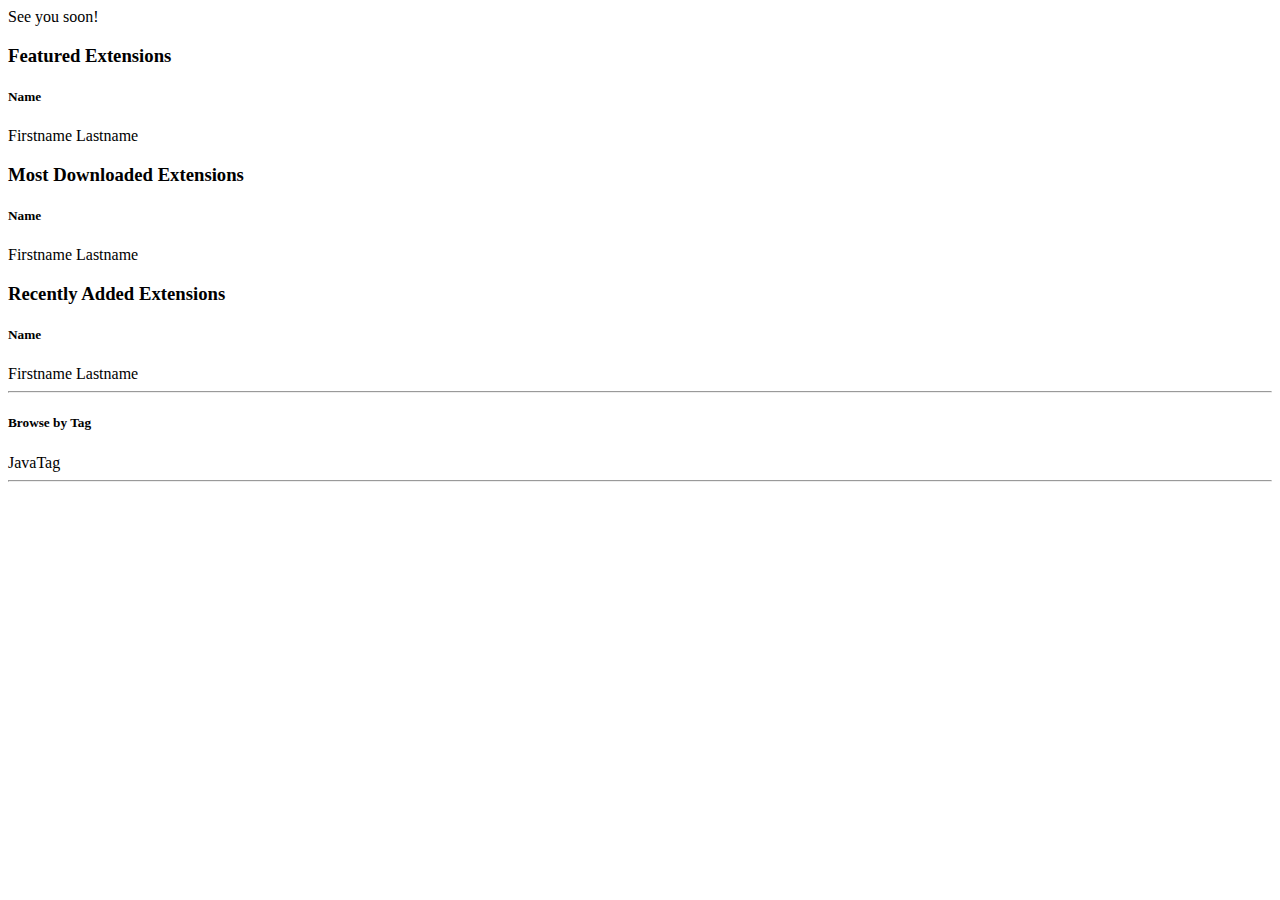
<file: src/main/resources/templates/index.html>
<!DOCTYPE html>
<html lang="en"
      xmlns:th="http://www.thymeleaf.org"
>
<head th:replace="fragments :: head">
    <meta charset="UTF-8">
    <title>Home Page</title>
</head>
<body class="index">
<nav th:replace="fragments::nav"></nav>

<span th:if="${param.logout}">See you soon!</span>
<section class="section-search" th:replace="fragments::search"></section>
<section class="section-featured">
    <h3>Featured Extensions</h3>
    <article th:each="extension : ${featuredExtensions}" class="extension-card col-xs-12 col-sm-12 col-md-5 col-lg-2">
        <a th:href="@{'/extension-details/{id}' (id=${extension.id})}">
            <div class="icon-holder" th:if="${extension.icon}">
                <span class="icon" th:utext="${extension.icon}"></span>
            </div>
            <div class="icon-holder" th:unless="${extension.icon}">
                <span class="icon"><i class="fas fa-rocket"></i></span>
            </div>
            <h5 class="article-title" th:text="${extension.name}">Name</h5>
            <div class="article-footer block">
                <span class="article-author">
                    <i class="fas fa-user"></i>
                    <span th:text="${extension.userProfile.firstName}">Firstname</span>
                    <span th:text="${extension.userProfile.lastName}">Lastname</span>
                </span>
                <div class="downloads">
                    <i class="fas fa-download"></i>
                    <span th:text="${extension.downloadsCount}"></span>
                </div>
            </div>
        </a>
    </article>
</section>
<section class="section-popular">
    <h3>Most Downloaded Extensions</h3>
    <article th:each="extension : ${mostPopular}" class="extension-card col-xs-12 col-sm-12 col-md-5 col-lg-2">
        <a th:href="@{'/extension-details/{id}' (id=${extension.id})}">
            <div class="icon-holder" th:if="${extension.icon}">
                <span class="icon" th:utext="${extension.icon}"></span>
            </div>
            <div class="icon-holder" th:unless="${extension.icon}">
                <span class="icon"><i class="fas fa-rocket"></i></span>
            </div>
            <h5 class="article-title" th:text="${extension.name}">Name</h5>
            <div class="article-footer block">
                <span class="article-author">
                    <i class="fas fa-user"></i>
                    <span th:text="${extension.userProfile.firstName}">Firstname</span>
                    <span th:text="${extension.userProfile.lastName}">Lastname</span>
                </span>
                <div class="downloads">
                    <i class="fas fa-download"></i>
                    <span th:text="${extension.downloadsCount}"></span>
                </div>
            </div>
        </a>
    </article>
</section>
<section class="section-recent">
    <h3>Recently Added Extensions</h3>
    <article th:each="extension : ${recentlyAdded}" class="extension-card col-xs-12 col-sm-12 col-md-5 col-lg-2">
        <a th:href="@{'/extension-details/{id}' (id=${extension.id})}">
            <div class="icon-holder" th:if="${extension.icon}">
                <span class="icon" th:utext="${extension.icon}"></span>
            </div>
            <div class="icon-holder" th:unless="${extension.icon}">
                <span class="icon"><i class="fas fa-rocket"></i></span>
            </div>
            <h5 class="article-title" th:text="${extension.name}">Name</h5>
            <div class="article-footer block">
                <span class="article-author">
                    <i class="fas fa-user"></i>
                    <span th:text="${extension.userProfile.firstName}">Firstname</span>
                    <span th:text="${extension.userProfile.lastName}">Lastname</span>
                </span>
                <div class="downloads">
                    <i class="fas fa-download"></i>
                    <span th:text="${extension.downloadsCount}"></span>
                </div>
            </div>
        </a>
    </article>
</section>
<section class="alltags">
    <hr/>
    <h5>Browse by Tag</h5>
    <a th:href="@{/search-results(searchby='tagname',value=${tag.tagTitle},sortby='name')}" class="badge badge-info"
       th:each="tag : ${tags}"
       th:text="${tag.tagTitle}">
        JavaTag
    </a>
    <hr/>
</section>
<footer th:replace="fragments :: footer"></footer>
<th:block th:include="fragments :: assets"></th:block>
</body>
</html>
</file>
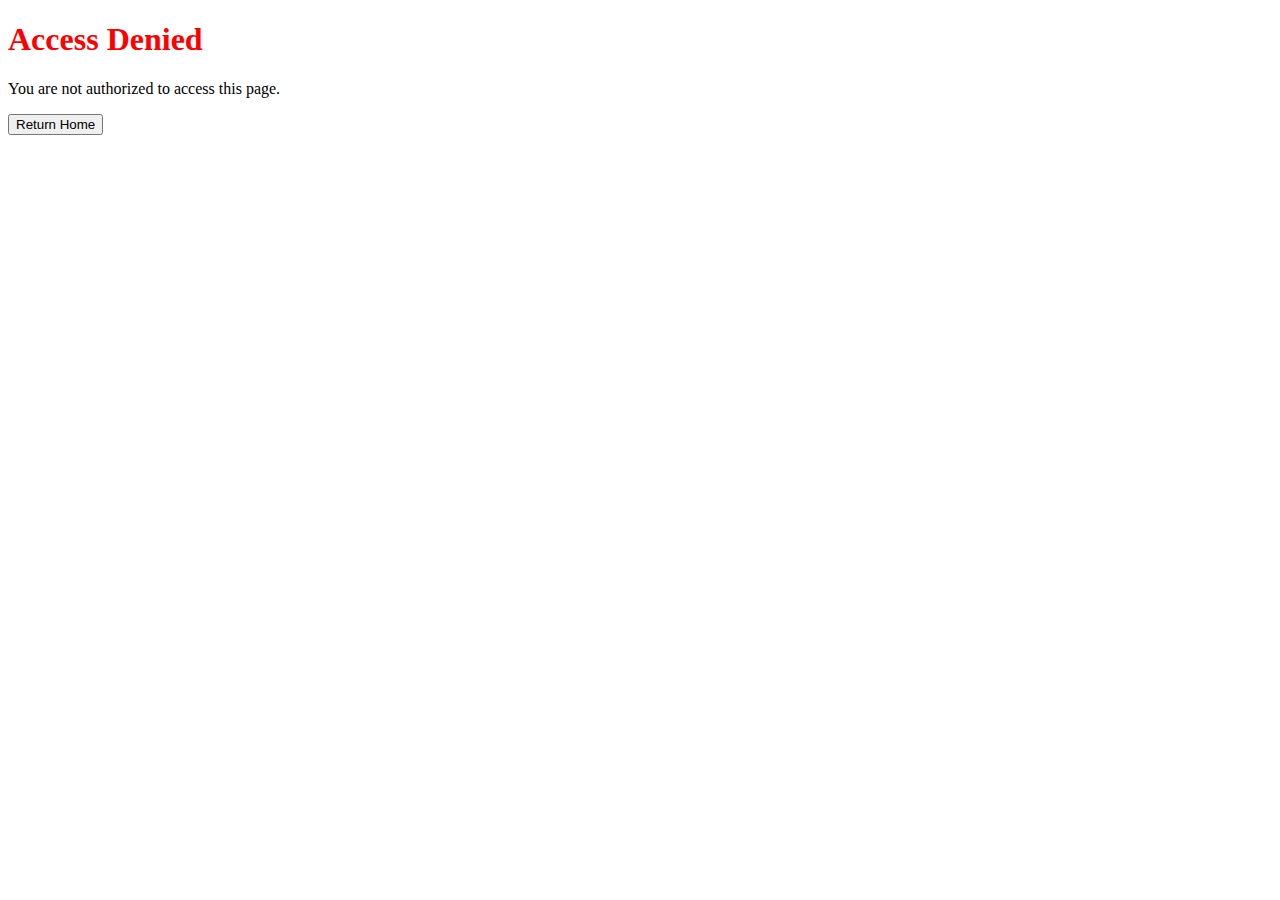
<file: src/main/resources/templates/access-denied.html>
<!DOCTYPE html>
<html lang="en" xmlns:th="http://www.thymeleaf.org">
<head th:replace="fragments :: head">
    <meta charset="UTF-8">
    <title>Access Denied</title>
</head>
<body>
<div class="mx-auto text-center oops">
    <h1 style="color: red"><i class="fas fa-ban"></i>Access Denied</h1>
    <p>You are not authorized to access this page.</p>

    <div>
        <a th:href="@{/}">
            <button class="btn btn-dark" type="button"><i class="fas fa-home"></i> Return Home</button>
        </a>
    </div>
</div>
</body>
</html>
</file>
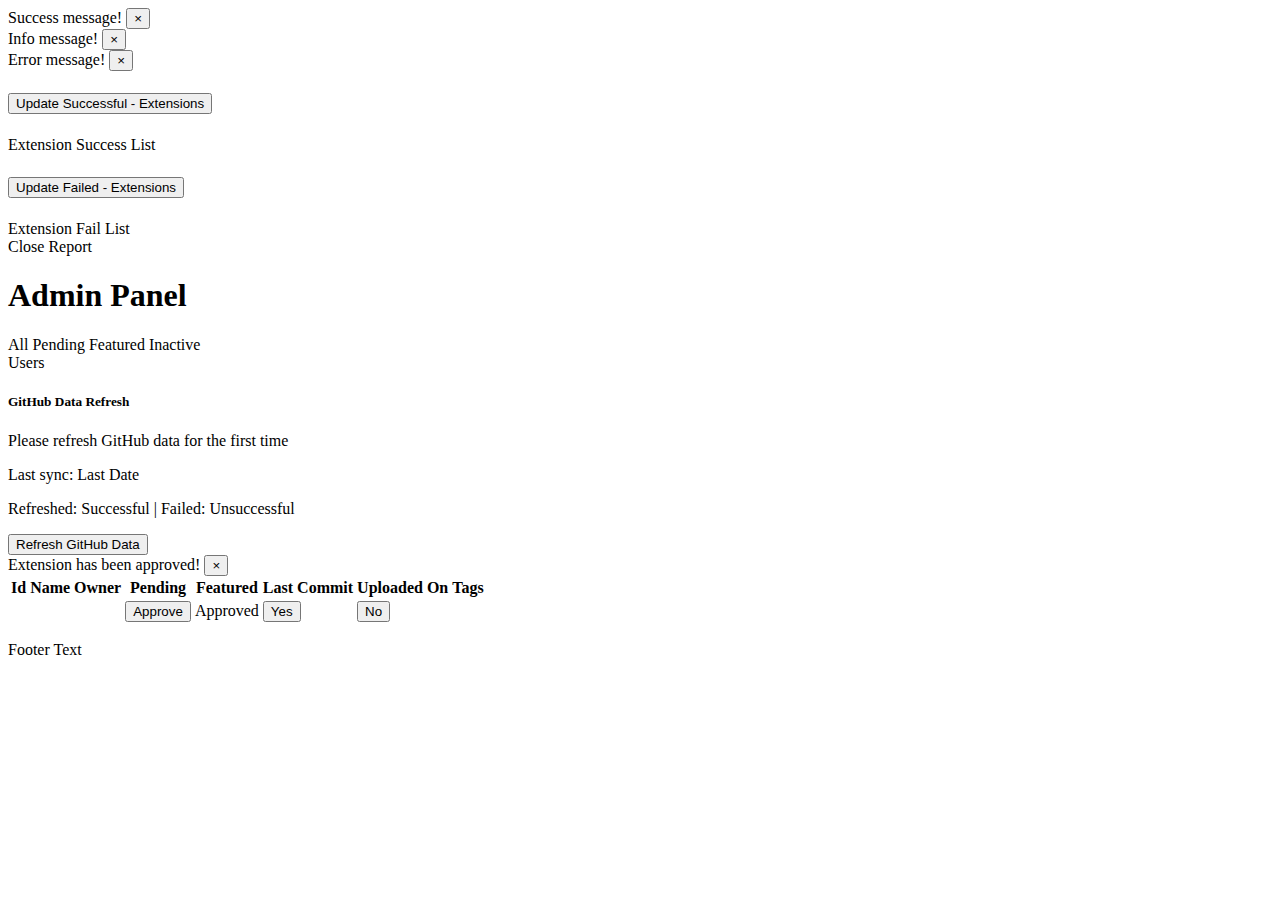
<file: src/main/resources/templates/adminPanel.html>
<!DOCTYPE html>
<html lang="en" xmlns:th="http://www.thymeleaf.org" xmlns:sec="http://www.thymeleaf.org/extras/spring-security">
<head th:replace="fragments :: head">
    <meta charset="UTF-8">
    <title>Register</title>
</head>
<body>
<nav th:replace="fragments::nav"></nav>

<main class="container">
    <div th:if="${successmessage}" class="alert alert-success alert-dismissible fade show" role="alert">
        <span th:utext="${successmessage}">Success message!</span>
        <button type="button" class="close" data-dismiss="alert" aria-label="Close">
            <span aria-hidden="true">&times;</span>
        </button>
    </div>
    <div th:if="${infomessage}" class="alert alert-info alert-dismissible fade show" role="alert">
        <span th:utext="${infomessage}">Info message!</span>
        <button type="button" class="close" data-dismiss="alert" aria-label="Close">
            <span aria-hidden="true">&times;</span>
        </button>
    </div>
    <div th:if="${errormessage}" class="alert alert-danger alert-dismissible fade show" role="alert">
        <span th:utext="${errormessage}">Error message!</span>
        <button type="button" class="close" data-dismiss="alert" aria-label="Close">
            <span aria-hidden="true">&times;</span>
        </button>
    </div>
    <div class="accordion" id="accordionExample">
        <div class="card" th:if="${successextensions}">
            <div class="card-header" id="headingOne">
                <h5 class="mb-0">
                    <button class="btn btn-link collapsed" type="button" data-toggle="collapse" data-target="#collapseOne" aria-expanded="true" aria-controls="collapseOne">
                        <i class="fas fa-check-circle text-success"></i> Update Successful - Extensions
                    </button>
                </h5>
            </div>

            <div id="collapseOne" class="collapse" aria-labelledby="headingOne" data-parent="#accordionExample">
                <div class="card-body" th:utext="${successextensions}">
                   Extension Success List
                </div>
            </div>
        </div>
        <div class="card" th:if="${failextensions}">
            <div class="card-header" id="headingTwo">
                <h5 class="mb-0">
                    <button class="btn btn-link collapsed" type="button" data-toggle="collapse" data-target="#collapseTwo" aria-expanded="false" aria-controls="collapseTwo">
                        <i class="fas fa-exclamation-circle text-danger"></i> Update Failed - Extensions
                    </button>
                </h5>
            </div>
            <div id="collapseTwo" class="collapse" aria-labelledby="headingTwo" data-parent="#accordionExample">
                <div class="card-body" th:utext="${failextensions}">
                    Extension Fail List
                </div>
            </div>
        </div>
    </div>
    <a th:if="${successmessage}" class="btn btn-info text-light" id="close-report" aria-label="Close">
        Close Report
    </a>

    <div class="row" id="controls">
        <div class="col-8">
            <h1 id="admin">Admin Panel</h1>
            <div class="btn-group" role="group" aria-label="Basic example">
                <a th:href="@{'adminPanel/all'}" class="btn btn-secondary">All
                </a>
                <a th:href="@{'adminPanel/pending/'}" class="btn btn-secondary">Pending
                </a>
                <a th:href="@{'adminPanel/featured/'}" class="btn btn-secondary">Featured
                </a>
                <a th:href="@{'adminPanel/inactive/'}" class="btn btn-secondary">Inactive
                </a>
            </div>
            <div class="btn-group margin-left" role="group" aria-label="Basic example">
                <a th:href="@{'users/active'}" class="btn btn-secondary">Users
                </a>
            </div>
        </div>
        <div class="col-2">
            <div class="card github" style="width: 18rem;">
                <div class="card-body" th:object="${repoData}">
                    <h5 class="card-title">GitHub Data Refresh</h5>
                    <p th:unless="${repoData}">Please refresh GitHub data for the first time</p>
                    <p th:if="${repoData}">Last sync:
                    <span class="card-text" th:text="${#dates.format(repoData.lastRefreshDate, 'yyyy-MM-dd HH:mm')}">Last Date</span>
                    </p>
                    <p th:if="${repoData}">
                       Refreshed: <span class="card-text" th:text="${repoData.successfulCount}">Successful</span> |
                        Failed: <span class="card-text" th:text="${repoData.failedCount}">Unsuccessful</span>
                    </p>
                    <a sec:authorize="hasAuthority('ROLE_ADMIN')" th:href="@{/refreshRepository/all}">
                        <button class="btn btn-primary"><i class="fas fa-sync-alt"></i> Refresh GitHub Data</button>
                    </a>
                </div>
            </div>
        </div>
    </div>
    <div class="row">
        <div class="col-sm-12">
            <div th:if="${not #lists.isEmpty(extensions)}">
                <div th:if="${confirmMessage}" class="alert alert-success alert-dismissible fade show" role="alert">
                    <span th:text="${confirmMessage}">Extension has been approved!</span>
                    <button type="button" class="close" data-dismiss="alert" aria-label="Close">
                        <span aria-hidden="true">&times;</span>
                    </button>
                </div>
                <table class="table table-striped table-light table-custom">
                    <tr>
                        <th>Id</th>
                        <th>Name</th>
                        <th>Owner</th>
                        <th>Pending</th>
                        <th>Featured</th>
                        <th>Last Commit</th>
                        <th>Uploaded On</th>
                        <th>Tags</th>
                    </tr>
                    <tr th:each="e : ${extensions}">
                        <td th:text="${e.id}"></td>
                        <td><a href="#" th:href="@{adminPanel/{extensionId} (extensionId=${e.id})}"
                               th:text="${e.name}"></a></td>
                        <td th:text="${e.userProfile.firstName +' '+e.userProfile.lastName }"></td>

                        <td th:if="${e.pending}">
                            <a th:href="@{'adminPanel/approve/' + ${e.id}}">
                                <button class="btn btn-success">Approve</button>
                            </a>
                        </td>
                        <td th:unless="${e.pending}" class="approved">
                            <i class="fas fa-check"></i> Approved
                        </td>

                        <td th:if="${e.featured}">
                            <a th:href="@{'adminPanel/toggle/' + ${e.id}}">
                                <button class="btn btn-info"><i class="fas fa-star"></i> Yes</button>
                            </a>
                        </td>
                        <td th:unless="${e.featured}">
                            <a th:href="@{'adminPanel/toggle/' + ${e.id}}">
                                <button class="btn btn-light" th:href="@{'adminPanel/toggle/' + ${e.id}}"><i
                                        class="far fa-star"></i> No
                                </button>
                            </a>
                        </td>

                        <td th:text="${e.lastCommit}"></td>
                        <td th:text="${e.addedOn}"></td>
                        <td>
                            <a th:href="@{/search-results(searchby='tagname',value=${tag.tagTitle},sortby='name')}" class="badge badge-info"
                               th:each="tag : ${e.tags}" th:text="${tag.tagTitle}">
                            </a>
                        </td>
                    </tr>
                </table>
                <!--<ul class="nav nav-pills" th:if="${extensions.totalPages>0}">-->
                    <!--<li class="nav-item" th:each="i:${#numbers.sequence(1,extensions.totalPages)}">-->
                        <!--<a th:href="@{/search-results/name/(page=${i})}" th:text="${i}" class="nav-link"></a>-->
                    <!--</li>-->
                <!--</ul>-->
            </div>
            <div class="col-sm-7">

            </div>
        </div>
    </div>
</main>
<footer th:replace="fragments :: footer">
    <p>Footer Text</p>
</footer>
<th:block th:include="fragments :: assets"></th:block>
</body>
</html>
</file>
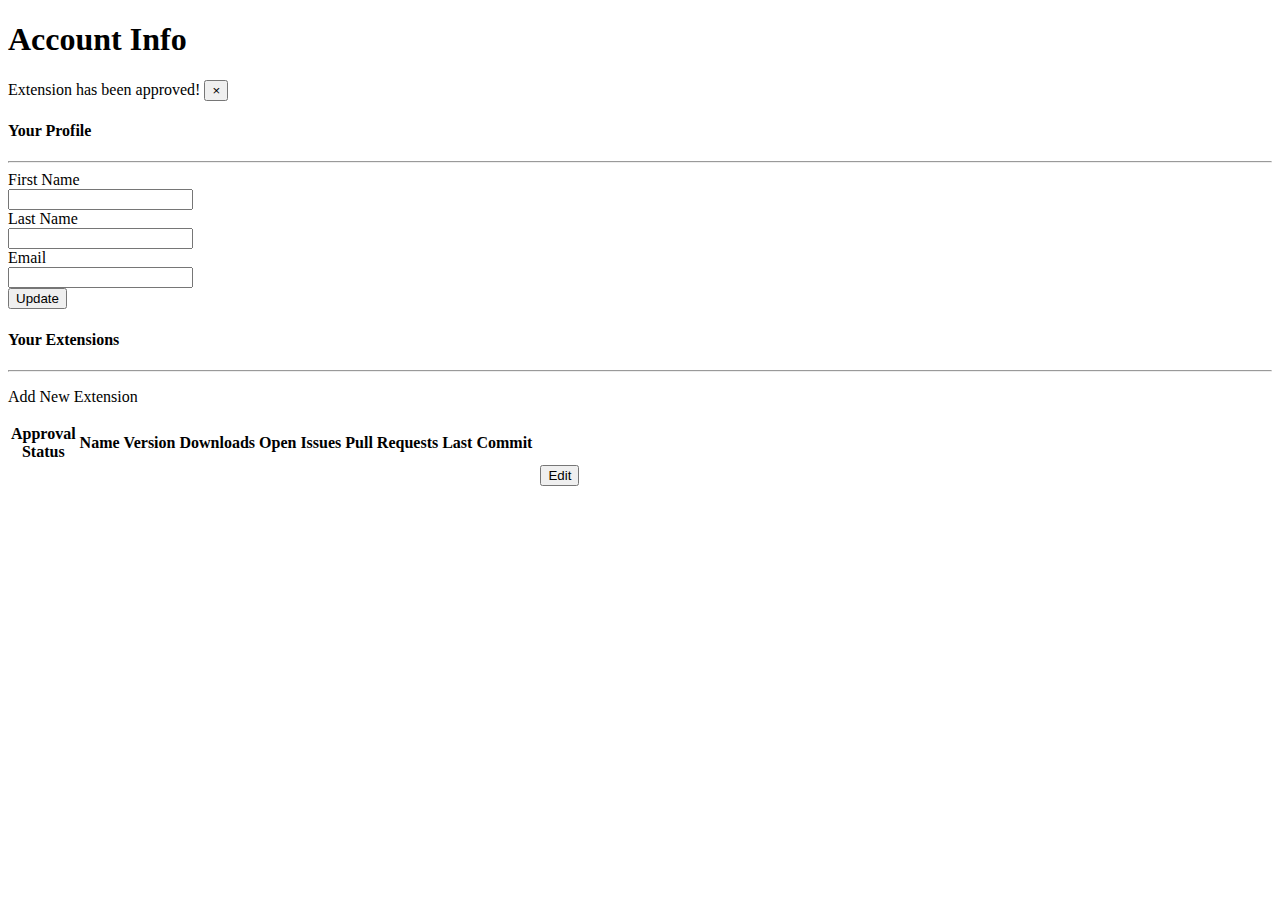
<file: src/main/resources/templates/devspace.html>
<!DOCTYPE html>
<html lang="en" xmlns:th="http://www.thymeleaf.org">
<head th:replace="fragments :: head">
    <meta charset="UTF-8">
    <title>Account</title>
</head>
<body>
<nav th:replace="fragments::nav"></nav>
<main class="container">
    <h1 th:text="${title}" id="developer"> Account Info </h1>
    <div th:if="${confirmMessage}" class="alert alert-success alert-dismissible fade show" role="alert">
        <span th:text="${confirmMessage}">Extension has been approved!</span>
        <button type="button" class="close" data-dismiss="alert" aria-label="Close">
            <span aria-hidden="true">&times;</span>
        </button>
    </div>
    <div class="card">
        <div class="card-body">
            <div class="row">
                <div class="col-md-12">
                    <h4>Your Profile</h4>
                    <hr>
                </div>
            </div>
            <div class="row">
                <div class="col-md-12">
                    <form th:object="${userProfile}">
                        <div class="form-group row">
                            <label for="name" class="col-4 col-form-label">First Name</label>
                            <div class="col-8">
                                <input id="name" name="name" th:placeholder="${userProfile.firstName}" th:field="${userProfile.firstName}"
                                       class="form-control here" type="text">
                            </div>
                        </div>
                        <div class="form-group row">
                            <label for="lastname" class="col-4 col-form-label">Last Name</label>
                            <div class="col-8">
                                <input id="lastname" name="lastname" th:placeholder="${userProfile.lastName}" th:field="${userProfile.lastName}"
                                       class="form-control here" type="text">
                            </div>
                        </div>
                        <div class="form-group row">
                            <label for="email" class="col-4 col-form-label">Email</label>
                            <div class="col-8">
                                <input id="email" name="email" th:placeholder="${userProfile.email}" th:field="${userProfile.email}"
                                       class="form-control here" required="required" type="text">
                            </div>
                        </div>
                        <div class="form-group row">
                            <div class="offset-4 col-8">
                                <input type="submit" class="btn btn-primary" value="Update" th:formmethod="post"
                                       th:formaction="@{'developer/updateProfile/'}">
                            </div>
                        </div>
                    </form>
                </div>
            </div>
            <div class="row">
                <div class="col-md-12">
                    <h4>Your Extensions</h4>
                    <hr>
                    <p class="col-8">
                        <a th:href="@{/extension-add}" class="btn btn-primary">Add New Extension</a>
                    </p>
                </div>
            </div>
            <div class="row">
                <div class="col-md-12">
                    <form th:object="${extensions}" th:if="${not #lists.isEmpty(extensions)}">
                        <table class="table table-striped table-custom">
                            <tr>
                                <th>Approval<br/>Status</th>
                                <th>Name</th>
                                <th>Version</th>
                                <th>Downloads</th>
                                <th>Open Issues</th>
                                <th>Pull Requests</th>
                                <th>Last Commit</th>
                                <th></th>
                            </tr>
                            <tr th:each="e : ${extensions}">
                                <td th:if="${!e.pending}" class="text-success" title="Approved by administrator"
                                    alt="Approved by administrator">
                                    <i class="fas fa-check"></i>
                                </td>
                                <td th:if="${e.pending}" class="text-warning"
                                    title="Pending approval" alt="Pending approval">
                                    <i class="fas fa-exclamation-triangle"></i></td>
                                <td><a th:href="@{'/extension-details/{id}' (id=${e.id})}" th:text="${e.name}"></a></td>
                                <td th:text="${e.version}"></td>
                                <td th:text="${e.downloadsCount}"></td>
                                <td th:text="${e.openIssues}"></td>
                                <td th:text="${e.openIssues}"></td>
                                <td th:text="${e.lastCommit}"></td>
                                <td>
                                    <input type="submit" class="btn btn-primary" value="Edit" th:formmethod="get"
                                           th:formaction="@{'developer/edit/{extensionId}'(extensionId=${e.id})}">
                                    <!--</a>-->
                                </td>
                            </tr>
                        </table>
                    </form>
                </div>
            </div>
        </div>
    </div>
</main>
<footer th:replace="fragments :: footer"></footer>
<th:block th:include="fragments :: assets"></th:block>
</body>
</html>
</file>
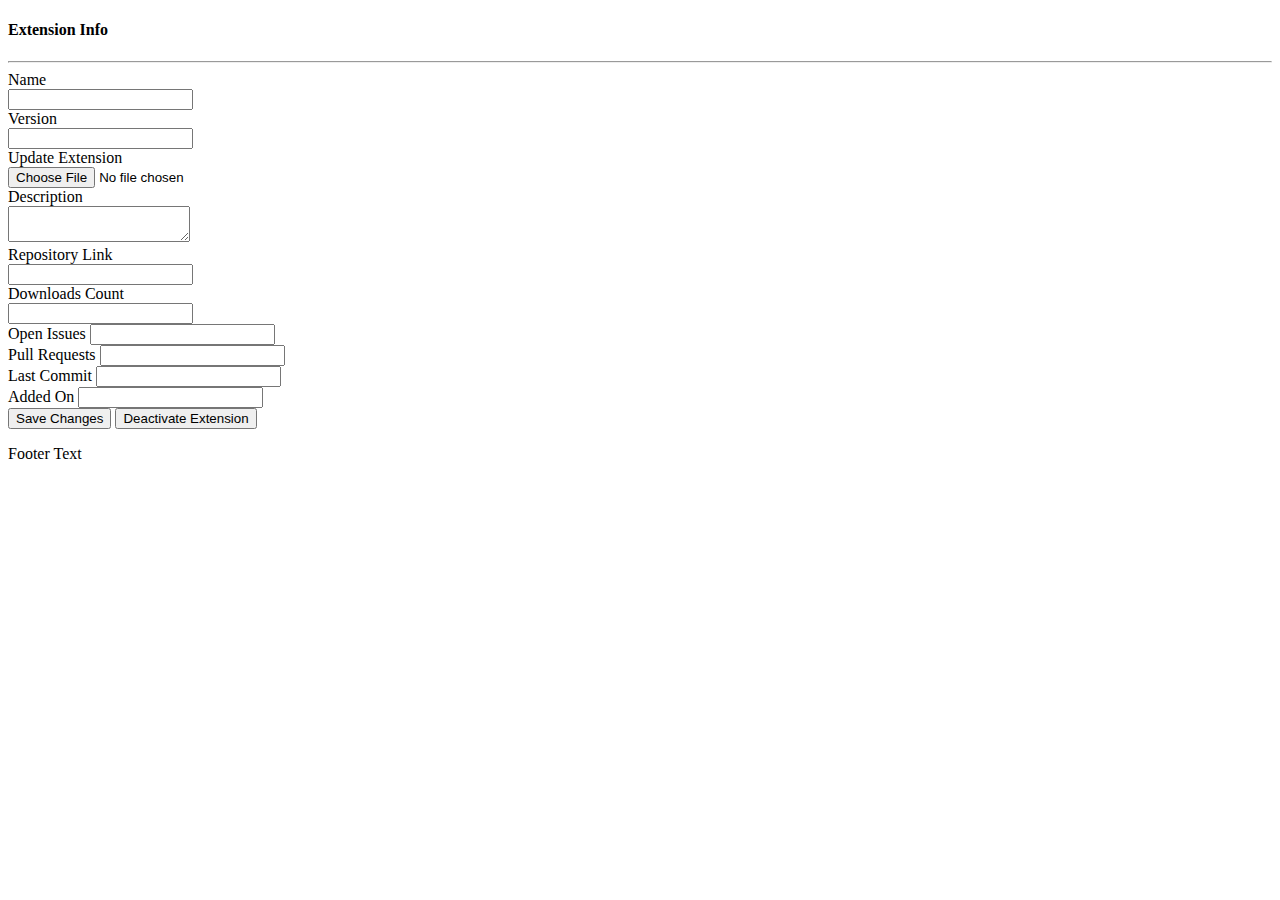
<file: src/main/resources/templates/editExtension.html>
<!DOCTYPE html>
<html lang="en"
      xmlns:th="http://www.thymeleaf.org"
      xmlns:sec="http://www.thymeleaf.org/extras/spring-security">
<head th:replace="fragments :: head">
</head>
<body>
<nav th:replace="fragments::nav"></nav>
<main class="container" style="margin-top: 10px">
    <div class="card">
        <div class="card-body">
            <div class="row">
                <div class="col-md-12">
                    <h4>Extension Info</h4>
                    <hr>
                </div>
            </div>
            <div class="row">
                <div class="col-md-12">

                <form th:object="${extension}" enctype="multipart/form-data">
                    <div class="form-group row">
                        <label class="col-4 col-form-label" for="name">Name</label>
                        <div class="col-8">
                            <input type="text" class="form-control" th:value="${extension.name}"
                                   th:field="${extension.name}" id="name">
                        </div>
                    </div>
                    <div class="form-group row">
                        <label class="col-4 col-form-label" for="version">Version</label>
                        <div class="col-8">
                            <input type="text" class="form-control" id="version" th:value="${extension.version}"
                                       th:field="${extension.version}">
                        </div>
                    </div>
                    <div class="form-group row" th:if="${#authorization.expression('hasRole(''DEV'')')}">
                        <label class="col-4 col-form-label" for="file">Update Extension</label>
                        <div class="col-8">
                            <input type="file" class="form-control-file" id="file" name="file"/>
                        </div>
                    </div>
                    <div class="form-group row">
                        <label class="col-4 col-form-label" for="description">Description</label>
                        <div class="col-8">
                            <textarea id="description"  class="form-control" th:text="${extension.description}"
                                      th:field="${extension.description}"></textarea>
                        </div>
                    </div>
                    <div class="form-group row">
                        <label class="col-4 col-form-label" for="repo">Repository Link</label>
                        <div class="col-8">
                            <input type="text" class="form-control" id="repo" th:value="${extension.repoLink}" readonly
                                   th:field="${extension.repoLink}">
                        </div>
                    </div>
                    <div class="form-group row">
                        <label class="col-4 col-form-label" for="downloads">Downloads Count</label>
                        <div class="col-8">
                            <input type="text" class="form-control" id="downloads" th:value="${extension.downloadsCount}"
                                   th:field="${extension.downloadsCount}" readonly>
                        </div>
                    </div>
                    <div class="form-group row">
                        <div class="col-4"></div>

                        <div class="col">
                            <div class="form-group">
                                <label class="form-check-label" for="issues">Open Issues
                                    <input type="text" class="form-control" id="issues" th:value="${extension.openIssues}"
                                           readonly th:field="${extension.openIssues}">
                                </label>
                            </div>
                            <div class="form-group">
                                <label class="form-check-label" for="requests">Pull Requests
                                    <input type="text" class="form-control" id="requests" th:value="${extension.pullRequests}" readonly
                                           th:field="${extension.pullRequests}">
                                </label>
                            </div>
                        </div>

                        <div class="col">
                            <div class="form-group">
                                <label class="form-check-label" for="lastCommit">Last Commit
                                    <input type="text" class="form-control" id="lastCommit" th:value="${extension.lastCommit}" readonly
                                            th:field="${extension.lastCommit}">
                                </label>
                            </div>
                            <div class="form-group">
                                <label class="form-check-label" for="addedOn">Added On
                                    <input type="text" class="form-control" id="addedOn" th:value="${extension.addedOn}" readonly
                                           th:field="${extension.addedOn}">
                                </label>
                            </div>
                        </div>

                    </div>
                    <div>
                        <input type="submit" class="btn btn-primary" value="Save Changes" th:formmethod="post"
                           th:formaction="@{'save/{extensionId}'(extensionId=${extension.id})}" th:enctype="'multipart/form-data'">
                        <input type="submit" class="btn btn-danger" value="Deactivate Extension" th:formmethod="post"
                           th:formaction="@{'delete/{extensionId}'(extensionId=${extension.id})}">
                    </div >
                </form>
                </div>
            </div>
        </div>
    </div>
</main>
<footer th:replace="fragments :: footer">
    <p>Footer Text</p>
</footer>
<th:block th:include="fragments :: assets"></th:block>
</body>
</html>
</file>
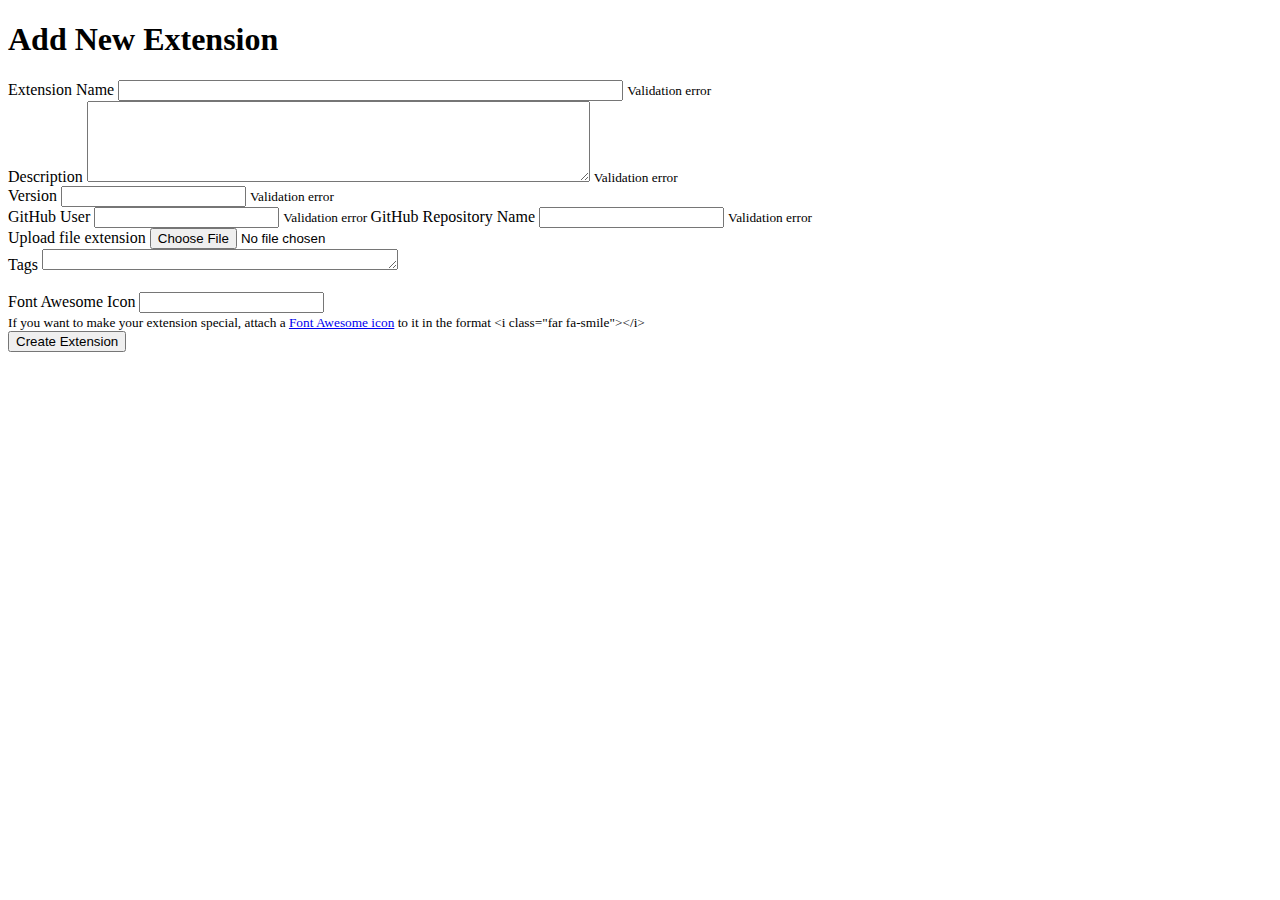
<file: src/main/resources/templates/extension-add.html>
<!DOCTYPE html>
<html lang="en"
      xmlns:th="http://www.thymeleaf.org"
>
<head th:replace="fragments :: head">
</head>
<body>
<nav th:replace="fragments::nav"></nav>
<main class="container">
    <h1>Add New Extension</h1>
    <div class="card">
        <div class="card-body">
            <form th:object="${extensionDto}" enctype="multipart/form-data" method="post">
                <div class="form-group">
                    <label>Extension Name
                        <input class="form-control" size="60" type="text" th:field="*{name}" required/>
                    </label>
                    <small class="error" th:each="error : ${#fields.errors('name')}"
                           th:text="${error}">Validation error
                    </small>
                </div>
                <div class="form-group">
                    <label>Description
                        <textarea class="form-control" type="text" th:field="*{description}" rows="5"
                                  cols="60"></textarea>
                    </label>
                    <small class="error" th:each="error : ${#fields.errors('description')}"
                           th:text="${error}">Validation error
                    </small>
                </div>
                <div class="form-group">
                    <label>Version
                        <input class="form-control" type="text" th:field="*{version}" required/>
                    </label>
                    <small class="error"
                           th:if="${#fields.hasGlobalErrors()}"
                           th:each="error : ${#fields.errors('global')}"
                           th:text="${error}">Validation error
                    </small>
                </div>
                <div class="form-group">
                    <label>GitHub User
                        <input class="form-control" type="text" th:field="*{repoUser}" required/>
                        <small class="error" th:each="error : ${#fields.errors('repoUser')}"
                               th:text="${error}">Validation error
                        </small>
                    </label>

                    <label>GitHub Repository Name
                        <input class="form-control" type="text" th:field="*{repoName}" required/>
                        <small class="error" th:each="error : ${#fields.errors('repoName')}"
                               th:text="${error}">Validation error
                        </small>
                    </label>
                </div>

                <div class="form-group">
                    <label>Upload file extension
                        <input class="form-control-file" id="singleFileUploadInput" type="file" name="file" required accept="application/*"/>
                    </label>
                </div>
                <div>
                    <label>Tags</label>
                    <textarea id="textarea" rows="1" th:field="*{tags}" style="width: 350px"></textarea>
                </div>
                <br/>
                <div class="form-group">
                    <label>Font Awesome Icon
                        <input class="form-control" type="text" th:field="*{fontAwesomeIcon}"/>
                    </label>
                    <br/>
                    <small> If you want to make your extension special, attach a
                        <a href="https://fontawesome.com/icons?d=gallery&m=free">Font Awesome icon</a> to it in the
                        format &lt;i class="far fa-smile"&gt&lt;/i&gt;
                    </small>
                </div>
                <input class="btn btn-primary" type="submit" value="Create Extension"/>
            </form>
        </div>
    </div>
</main>
<footer th:replace="fragments :: footer"></footer>
<th:block th:include="fragments :: tags-assets"></th:block>
<th:block th:include="fragments :: assets"></th:block>
</body>
</html>
</file>
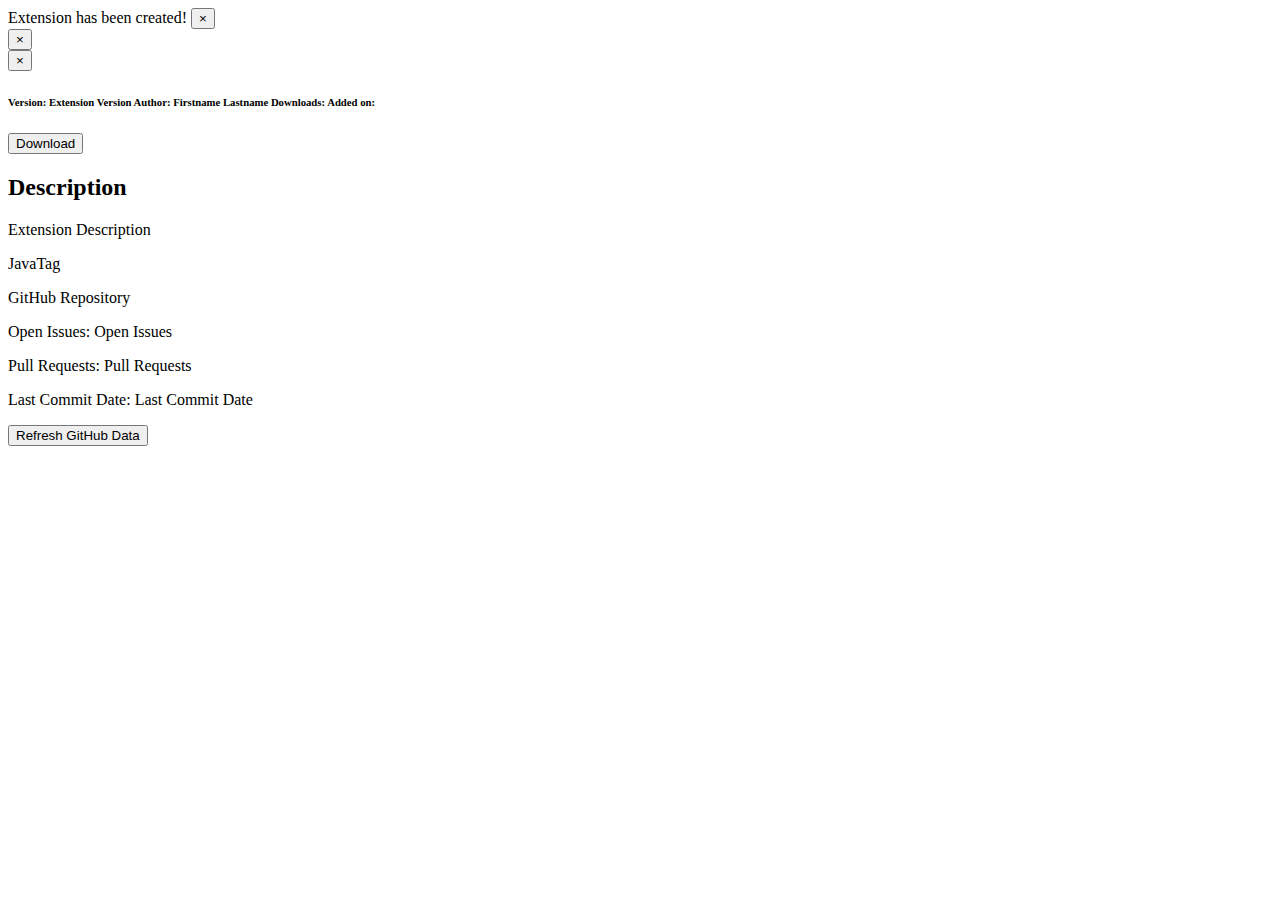
<file: src/main/resources/templates/extension-details.html>
<!DOCTYPE html>
<html lang="en" xmlns:th="http://www.thymeleaf.org/" xmlns:sec="http://www.thymeleaf.org/extras/spring-security">
<head th:replace="fragments :: head">
    <title>Extension Details</title>
</head>
<body>
<nav th:replace="fragments::nav"></nav>
<main class="container">
    <div th:if="${successmessage}" class="alert alert-success alert-dismissible fade show" role="alert">
        <span th:text="${successmessage}">Extension has been created!</span>
        <button type="button" class="close" data-dismiss="alert" aria-label="Close">
            <span aria-hidden="true">&times;</span>
        </button>
    </div>
    <div th:if="${messageUploaded}" class="alert alert-primary alert-dismissible fade show" role="alert">
        <span th:text="${messageUploaded}"></span>
        <button type="button" class="close" data-dismiss="alert" aria-label="Close">
            <span aria-hidden="true">&times;</span>
        </button>
    </div>
    <div th:if="${errormessage}" class="alert alert-danger alert-dismissible fade show" role="alert">
        <span th:text="${errormessage}"></span>
        <button type="button" class="close" data-dismiss="alert" aria-label="Close">
            <span aria-hidden="true">&times;</span>
        </button>
    </div>

    <div class="row">
        <div class="col-8">
            <h1>
                <span th:if="${extension.icon}"><span th:utext="${extension.icon}"></span>
                </span>
                <span th:text="${extension.name}"></span>
            </h1>
            <h6 class="card-subtitle">
                <span>Version: <span th:text="${extension.version}">Extension Version</span></span>
                <span class="margin-left"><i class="fas fa-user"></i>
                    Author: <span th:text="${extension.userProfile.firstName}">Firstname</span>
                <span th:text="${extension.userProfile.lastName}">Lastname</span>
                <span class="margin-left"> <i class="fas fa-download"></i>
                    Downloads: <span th:text="${extension.downloadsCount}"></span></span>
                <span class="margin-left"><i class="far fa-calendar-alt"></i>
                    Added on: <span th:text="${addedOnFormatted}"></span></span></span>
            </h6>
            <a th:href="@{'/api/downloadFile/'+ ${extension.id} + '/' + ${extension.downloadLink}}">
                <button class="btn btn-primary"><i class="fas fa-download"></i> Download</button>
            </a>
        </div>
        <div class="col-2">
        </div>
    </div>
    <div class="card margin-top">
        <div class="row card-body">
            <div class="col-8">
                <h2 class="card-title">Description</h2>
                <p class="card-text" th:utext="${extension.description}">Extension Description</p>
                <a th:href="@{/search-results(searchby='tagname',value=${tag.tagTitle},sortby='name')}" class="badge badge-info"
                   th:each="tag : ${tags}"
                   th:text="${tag.tagTitle}">
                    JavaTag
                </a>
            </div>
            <div class="col-4">
                <div class="card github" style="width: 18rem;">
                    <div class="card-body" th:object="${repoData}">
                        <p>
                            <i class="fab fa-github"></i> <a th:href="@{'https://' + ${extension.repoLink}}">GitHub Repository</a>
                        </p>
                        <p>
                            <i class="fas fa-bug"></i> Open Issues: <span
                                th:text="${extension.openIssues}">Open Issues</span></p>
                        <p>
                            <i class="fas fa-code-branch"></i> Pull Requests: <span
                                th:text="${extension.pullRequests}">Pull Requests</span>
                        </p>
                        <p>
                            Last Commit Date: <span th:text="${lastCommitFormatted}">Last Commit Date</span>
                        </p>
                        <a sec:authorize="hasAuthority('ROLE_ADMIN')"
                           th:href="@{'/refreshRepository/'+ ${extension.id}}">
                            <button class="btn btn-primary"><i class="fas fa-sync-alt"></i> Refresh GitHub Data</button>
                        </a>
                    </div>
                </div>
            </div>
        </div>
    </div>
</main>
<footer th:replace="fragments :: footer"></footer>
</body>
</html>
</file>
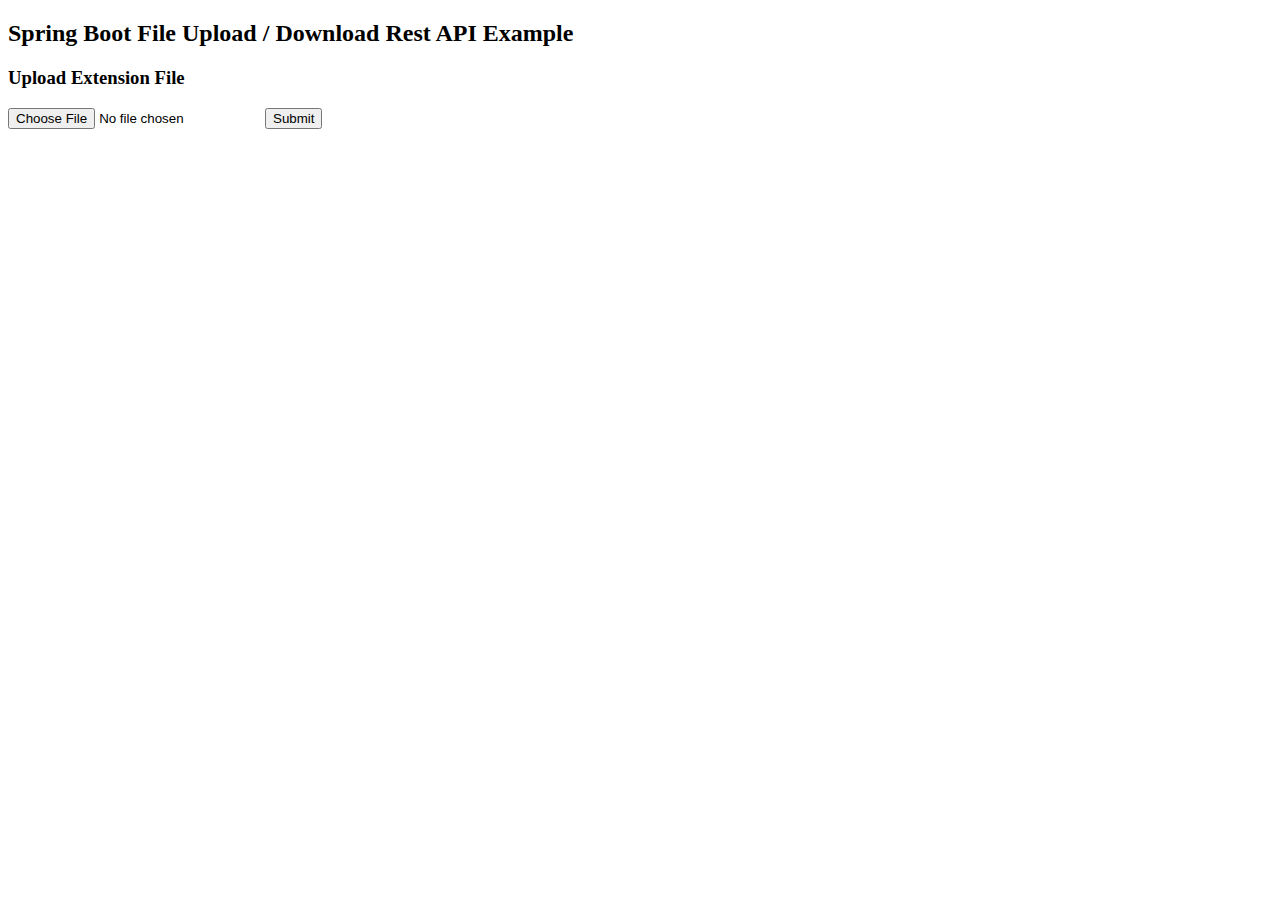
<file: src/main/resources/templates/extension-upload.html>
<!DOCTYPE html>
<html lang="en"
      xmlns:th="http://www.thymeleaf.org"
      xmlns:sec="http://www.thymeleaf.org/extras/spring-security">
<head th:replace="fragments :: head">
    <title>Upload Extension</title>
</head>
<body>
<noscript>
    <h2>Sorry! Your browser doesn't support Javascript</h2>
</noscript>
<div class="upload-container">
    <div class="upload-header">
        <h2>Spring Boot File Upload / Download Rest API Example</h2>
    </div>

    <div th:if="${message}">
        <h3 th:text="${message}"></h3>
        <small th:if="${fileDownloadUri}" th:text="${fileDownloadUri}"></small>

    </div>

    <div class="upload-content">
        <div class="single-upload">
            <h3>Upload Extension File</h3>
            <form th:action="@{/uploadFile}" method="post" enctype="multipart/form-data" id="singleUploadForm" name="singleUploadForm">
                <input  id="singleFileUploadInput" type="file" name="file" class="file-input" required />
                <button type="submit" class="primary submit-btn">Submit</button>
            </form>
        </div>
    </div>
</div>

<!--<th:block th:include="fragments :: assets"></th:block>-->
</body>
</html>
</file>
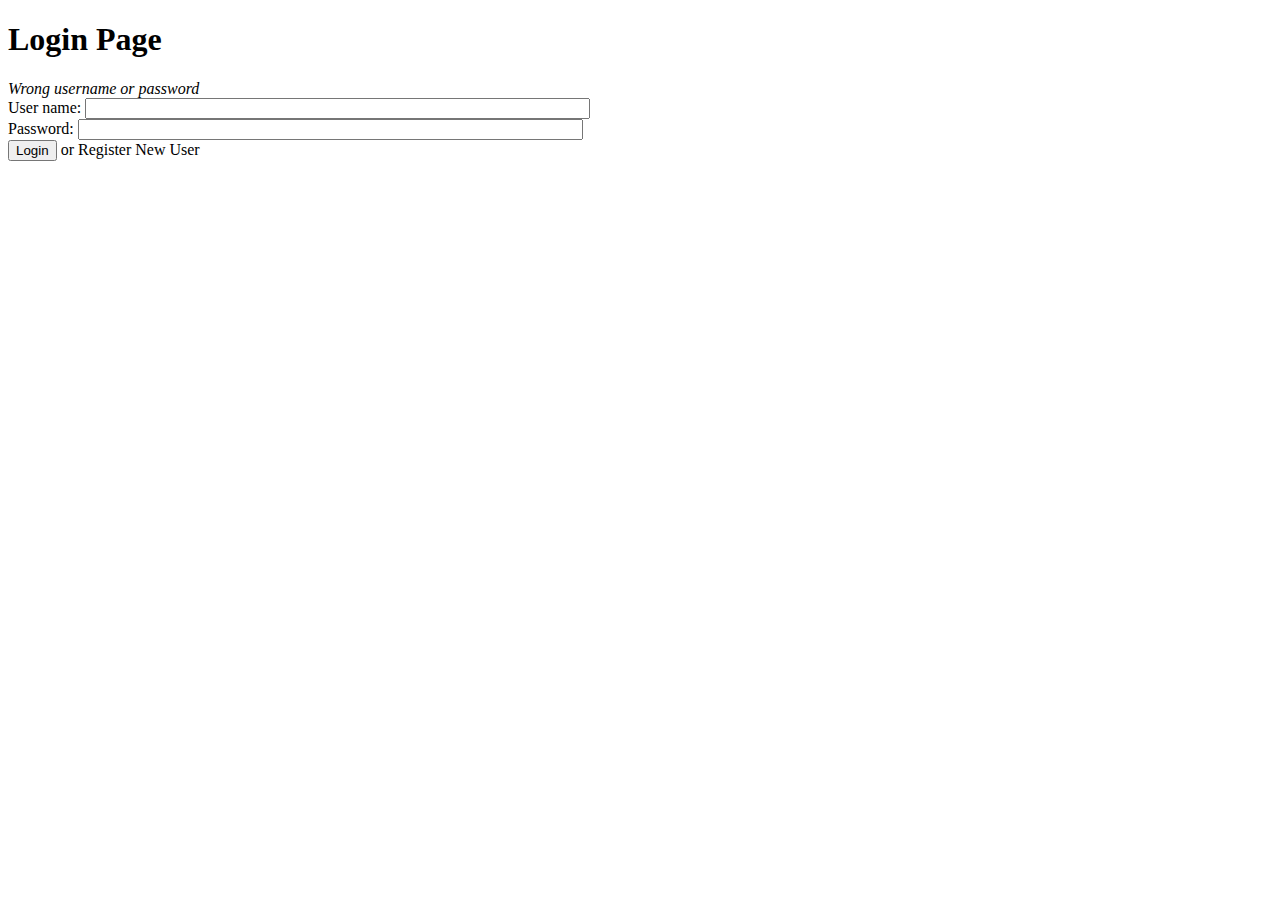
<file: src/main/resources/templates/login.html>
<!DOCTYPE html>
<html lang="en" xmlns:th="http://www.thymeleaf.org">
<head th:replace="fragments :: head">
    <meta charset="UTF-8">
    <title>Login</title>
</head>
<body>
<nav th:replace="fragments::nav"></nav>
<main class="container">
    <h1>Login Page</h1>

    <div class="card">
        <div class="card-body">
            <i th:if="${param.error}" class="error">Wrong username or password</i>
            <form th:action="@{/authenticateUser}" method="post">
                <div class="form-group">
                    <label>User name:
                        <input class="form-control" type="text" id="username" name="username" size="60"/>
                    </label>
                </div>
                <div class="form-group">
                    <label>Password:
                        <input class="form-control" type="password" id="password" name="password" size="60"/>
                    </label>
                </div>
                <input class="btn btn-primary" type="submit" value="Login"/>
                or <a th:href="@{/register}">Register New User</a>
            </form>
        </div>
    </div>
</main>
</body>
</html>
</file>
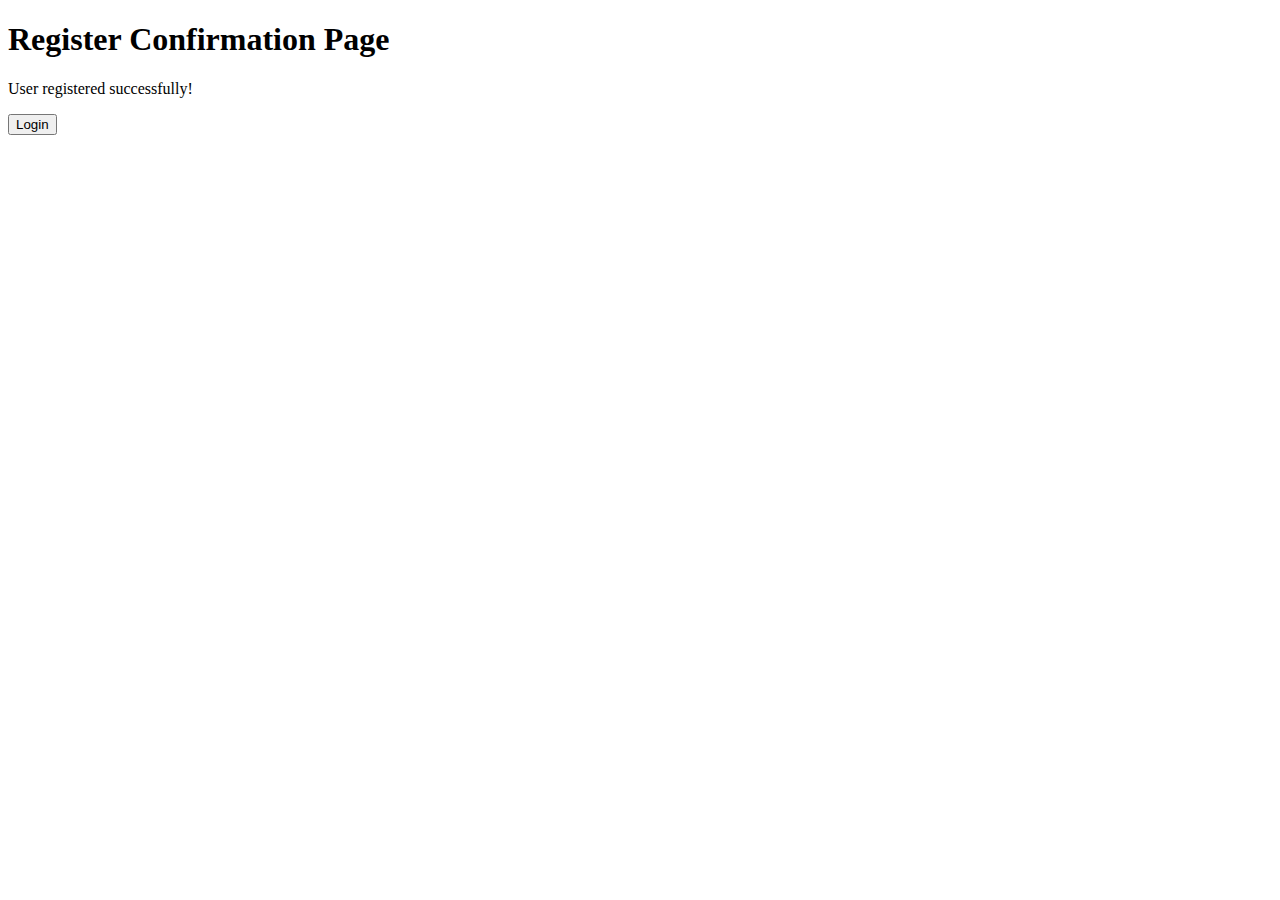
<file: src/main/resources/templates/register-confirmation.html>
<!DOCTYPE html>
<html lang="en" xmlns:th="http://www.thymeleaf.org">
<head th:replace="fragments :: head">
    <meta charset="UTF-8">
    <title>Register Confirmation</title>
</head>
<body>
<nav th:replace="fragments::nav"></nav>
<main class="container">
    <h1>Register Confirmation Page</h1>

    <div class="card">
        <div class="card-body">
            <p>User registered successfully!</p>
            <a th:href="@{/login}">
                <button class="btn btn-primary">Login</button>
            </a>
        </div>
    </div>
</main>
</body>
</html>
</file>
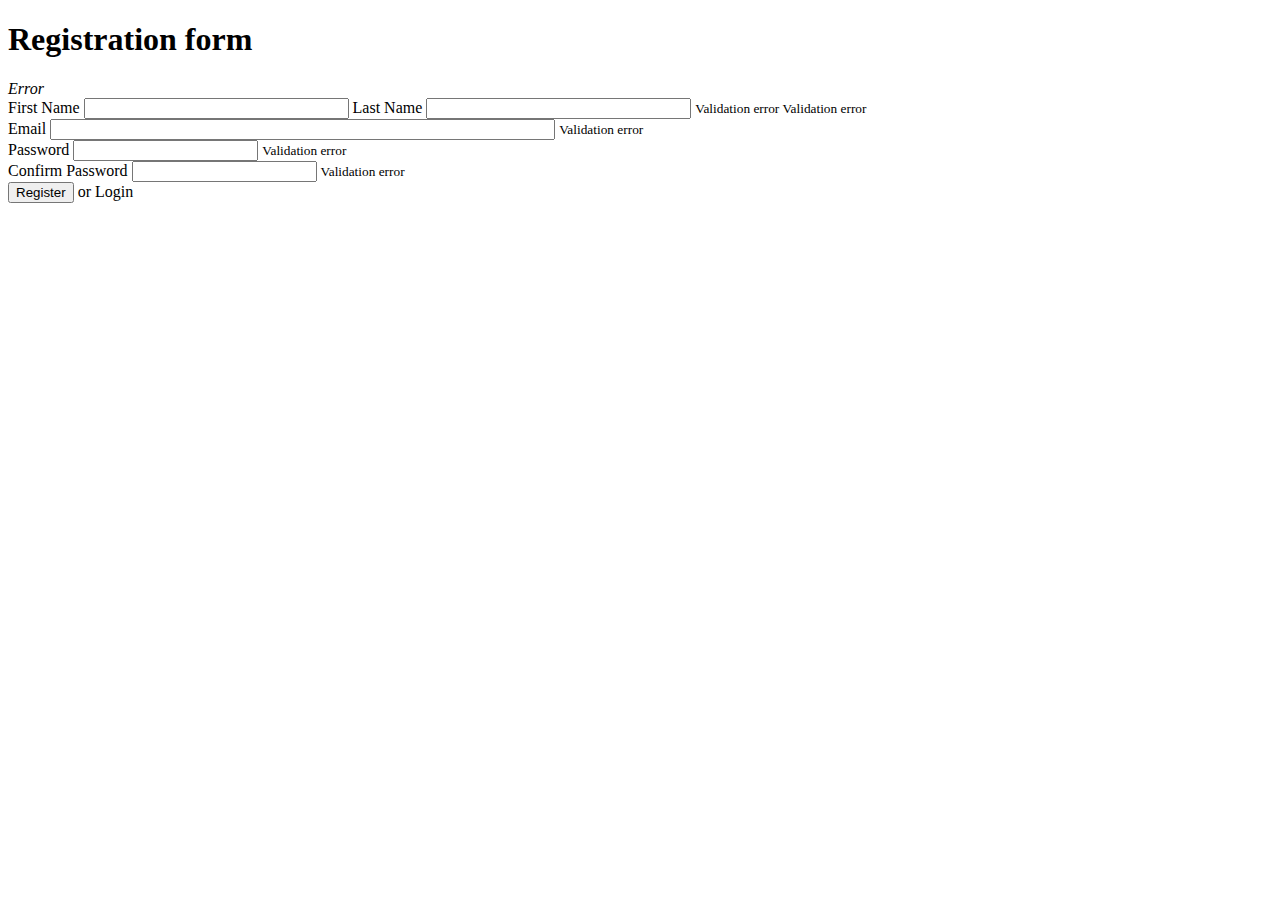
<file: src/main/resources/templates/register.html>
<!DOCTYPE html>
<html lang="en" xmlns:th="http://www.thymeleaf.org">
<head th:replace="fragments :: head">
    <meta charset="UTF-8">
    <title>Register</title>
</head>
<body>
<nav th:replace="fragments::nav"></nav>
<main class="container">
    <h1>Registration form</h1>

    <div class="card">
        <div class="card-body">
            <i th:if="${param.error != null}" th:text="${param.error}" class="error">Error</i>
            <form th:action="@{/register}" th:object="${userDto}" method="post" enctype="utf8">
                <div class="form-group">
                    <label>First Name
                        <input class="form-control" th:field="*{firstname}" size="30"/>
                    </label>
                    <label>Last Name
                        <input class="form-control" th:field="*{lastname}" size="30"/>
                    </label>
                    <small class="error" th:each="error : ${#fields.errors('firstname')}"
                           th:text="${error}">Validation error
                    </small>
                    <small class="error" th:each="error : ${#fields.errors('lastname')}"
                           th:text="${error}">Validation error
                    </small>
                </div>

                <div class="form-group">
                    <label>Email
                        <input class="form-control" size="60" type="email" th:field="*{email}"/>
                    </label>
                    <small class="error" th:each="error : ${#fields.errors('email')}"
                           th:text="${error}">Validation error
                    </small>
                </div>
                <div class="form-group">
                    <label>Password
                        <input class="form-control" type="password" th:field="*{password}"/>
                    </label>
                    <small class="error" th:each="error : ${#fields.errors('password')}"
                           th:text="${error}">Validation error
                    </small>
                </div>
                <div class="form-group">
                    <label>Confirm Password
                        <input class="form-control" type="password" th:field="*{matchingPassword}"/>
                    </label>
                    <small class="error"
                           th:if="${#fields.hasGlobalErrors()}"
                           th:each="error : ${#fields.errors('global')}"
                           th:text="${error}">Validation error
                    </small>
                </div>
                <input class="btn btn-primary" type="submit" value="Register"/> or <a th:href="@{/login}">Login</a>
            </form>
        </div>
    </div>
</main>
<footer th:replace="fragments :: footer"></footer>
</body>
</html>
</file>
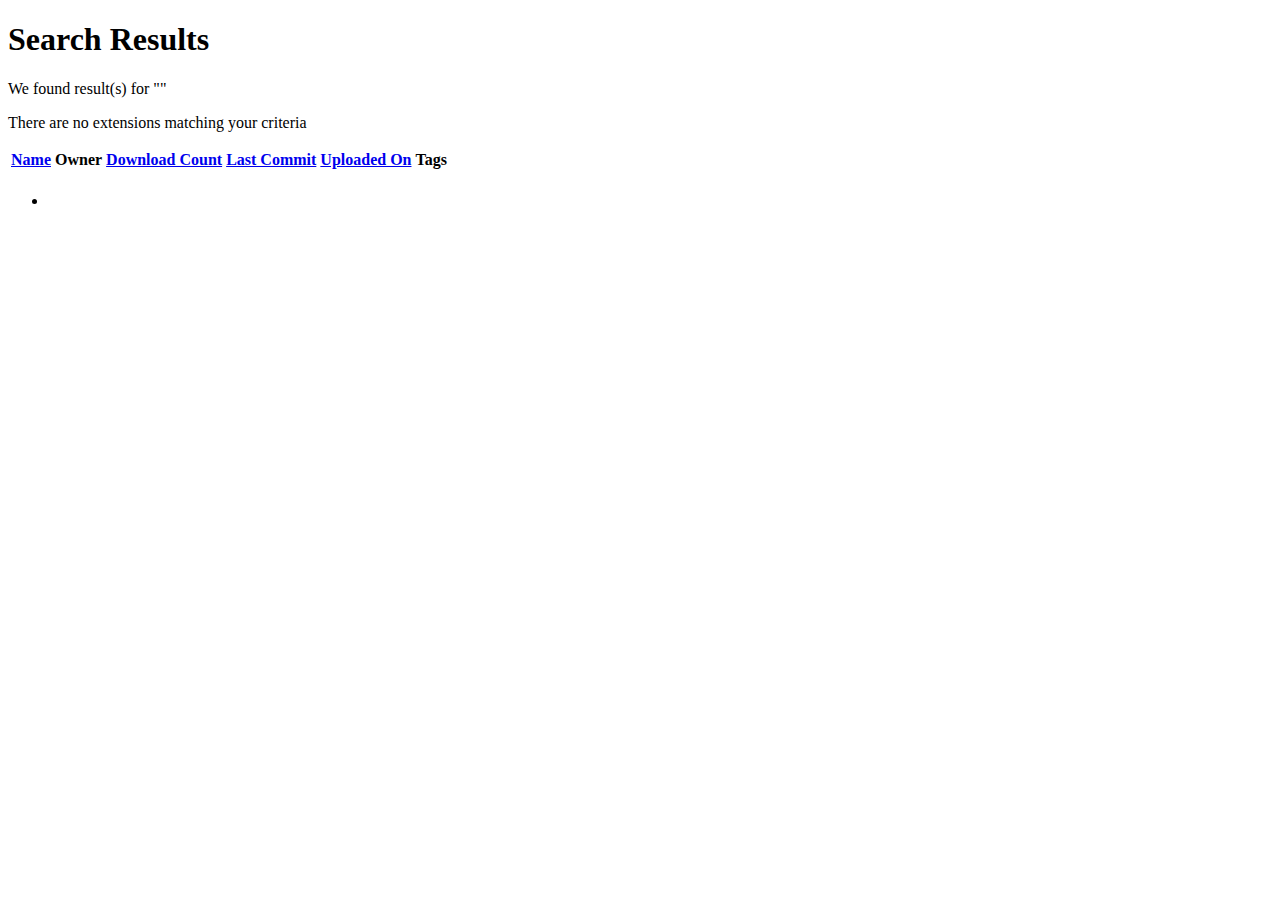
<file: src/main/resources/templates/search-results.html>
<!DOCTYPE html>
<html lang="en"
      xmlns:th="http://www.thymeleaf.org"
>
<head th:replace="fragments :: head">
    <meta charset="UTF-8">
    <title>Home Page</title>
</head>
<body>
<nav th:replace="fragments::nav"></nav>
<section th:replace="fragments::search"></section>
<main class="container">
    <h1>Search Results</h1>
    <p>We found <span th:text="${totalResultCount}"></span> result(s) for "<span th:text="${searchValue}"></span>"</p>
    <section>
        <p th:if="${extensions.totalPages==0}">There are no extensions matching your criteria</p>
        <table th:if="${extensions.totalPages>0}" class="table table-striped table-light table-custom">
            <tr>
                <th><a href="#" th:href="@{/search-results/(searchby=${searchParam},value=${searchValue}, sortby='name')}">Name</a></th>
                <th>Owner</th>
                <th><a href="#" th:href="@{/search-results/(searchby=${searchParam},value=${searchValue}, sortby='downloadsCount')}">Download Count</a></th>
                <th><a href="#" th:href="@{/search-results/(searchby=${searchParam},value=${searchValue},  sortby='lastCommit')}">Last Commit</a></th>
                <th><a href="#" th:href="@{/search-results/(searchby=${searchParam},value=${searchValue}, sortby='addedOn')}">Uploaded On</a></th>
                <th>Tags</th>
            </tr>
            <tr th:each="e : ${extensions}">
                <td><a href="#" th:href="@{/extension-details/{extensionId} (extensionId=${e.id})}"
                       th:text="${e.name}"></a></td>
                <td th:text="${e.userProfile.firstName +' '+e.userProfile.lastName }"></td>
                <td th:text="${e.downloadsCount}"></td>
                <td th:text="${e.lastCommit}"></td>
                <td th:text="${e.addedOn}"></td>
                <td>
                    <a th:href="@{/search-results(searchby='tagname',value=${tag.tagTitle},sortby='name')}" class="badge badge-info"
                       th:each="tag : ${e.tags}" th:text="${tag.tagTitle}">
                    </a>
                </td>
            </tr>
        </table>
        <ul class="nav nav-pills" th:if="${extensions.totalPages>0}">
            <li class="nav-item" th:each="i:${#numbers.sequence(0,extensions.totalPages-1)}">
                    <a th:href="@{/search-results/(searchby=${searchParam},value=${searchValue}, page=${i}, sortby=${sortby})}" th:text="${i+1}" class="nav-link"></a>
            </li>
        </ul>
    </section>
</main>
<footer th:replace="fragments :: footer"></footer>
<th:block th:include="fragments :: assets"></th:block>
</body>
</html>
</file>
